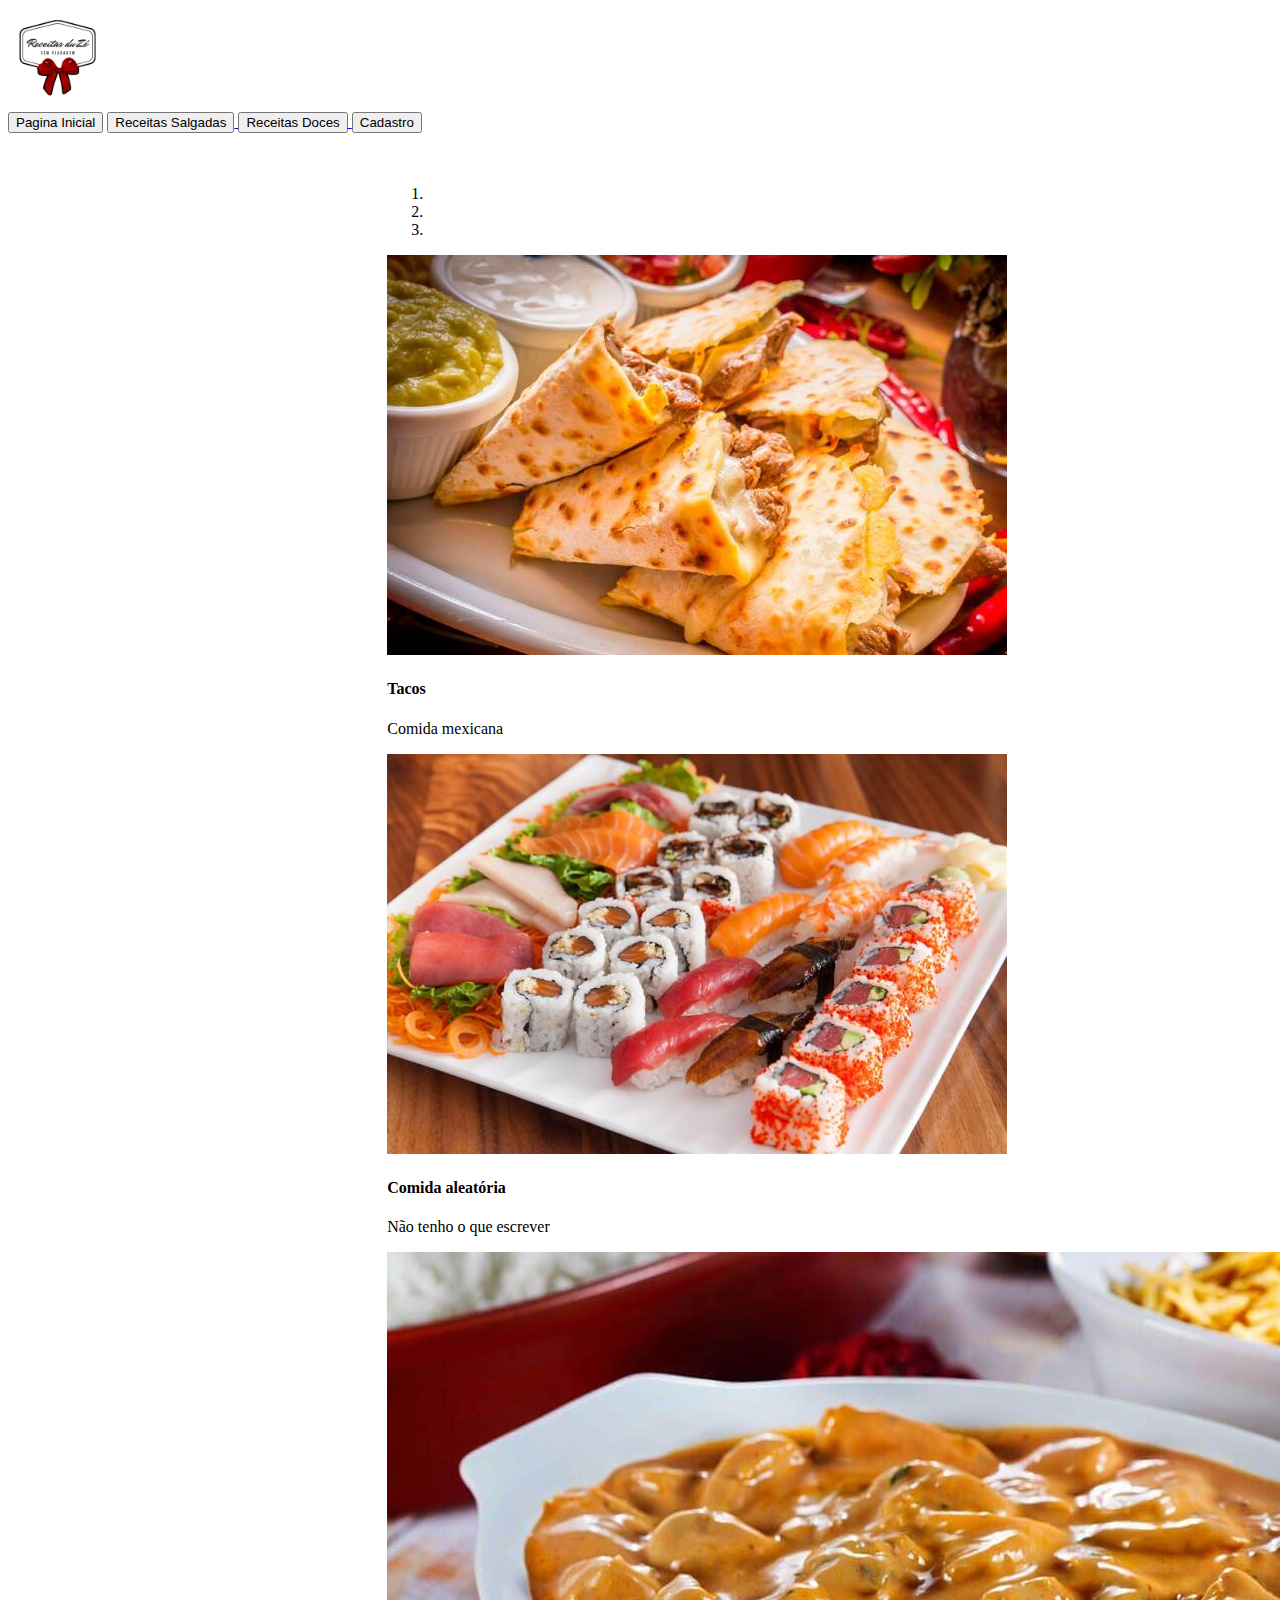
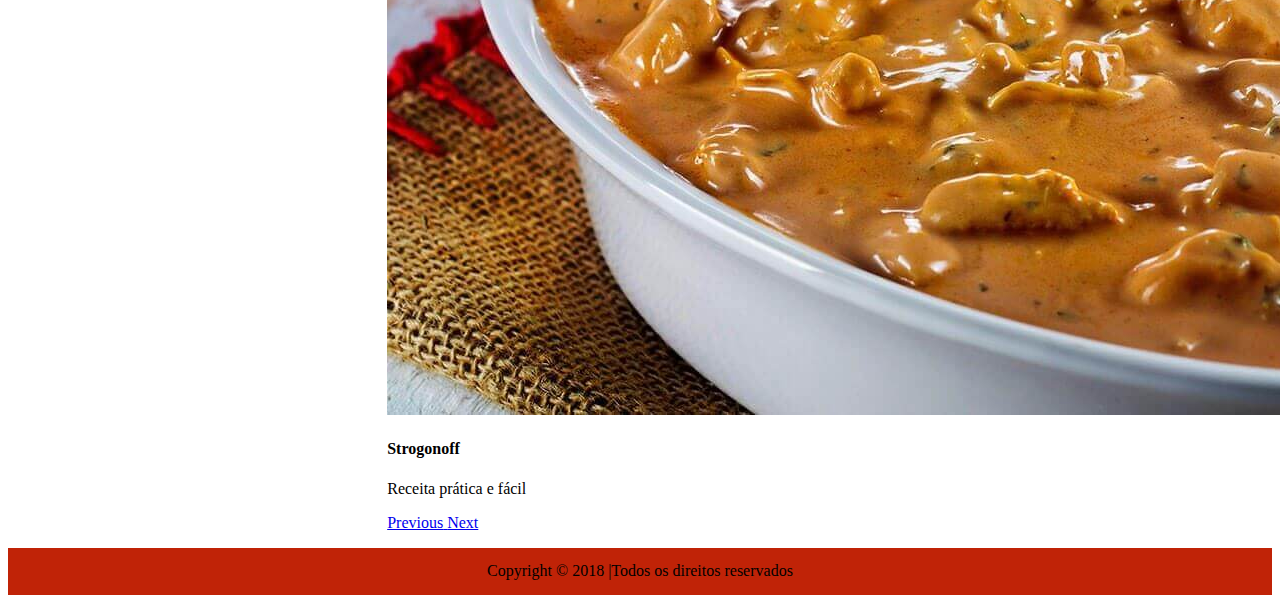
<file: index.html>
<!doctype html>
<html lang="en">
  <head>
    <!-- Required meta tags -->
    <meta charset="utf-8">
    <meta name="viewport" content="width=device-width, initial-scale=1, shrink-to-fit=no">

    <!-- Bootstrap CSS -->
    <link rel="stylesheet" href="https://stackpath.bootstrapcdn.com/bootstrap/4.1.3/css/bootstrap.min.css" integrity="sha384-MCw98/SFnGE8fJT3GXwEOngsV7Zt27NXFoaoApmYm81iuXoPkFOJwJ8ERdknLPMO" crossorigin="anonymous">
    <link rel="stylesheet" href="estilos/estilos.css">
    
    <title>Receitas Du Zé</title>
  </head>
    <body>
        <!-- <nao mexe nisso> -->
        <div class="content">
        <!-- </nao mexe nisso> -->
        <!-- <navbar> -->
        <nav class="navbar nav-expand-lg navbar-light bg-dark">
            <a class="navbar-brand" href="#">
                <img src="imagens/logo.png" width="100" height="100" alt="">
            </a>
                    <div class="cardx bg-dark">
                    <div class="card-body">
                            <button  type="button" class="btn btn-danger">Pagina Inicial</button>
                            <a href="receitaSalgada.html">
                                    <button type="button" class="btn btn-outline-danger" >Receitas Salgadas</button>
                            </a>
                            <a href="receitaDoce.html">
                                    <button type="button" class="btn btn-outline-danger">Receitas Doces</button>
                            </a>
                            <a href="cadastro.html">
                                    <button type="button" class="btn btn-outline-danger">Cadastro</button>
                            </a>
                    </div>
                    </div> 
        </nav>         
        <!-- </navbar> -->
        
        <br>
        <br>
        
    <!-- <carousel> -->
    <div id="carouselExampleIndicators" class="carousel slide carousel-fade" data-ride="carousel">
        <ol class="carousel-indicators">
          <li data-target="#carouselExampleIndicators" data-slide-to="0" class="active"></li>
          <li data-target="#carouselExampleIndicators" data-slide-to="1"></li>
          <li data-target="#carouselExampleIndicators" data-slide-to="2"></li>
        </ol>
        <div class="carousel-inner">
          <div class="carousel-item active">
            <img class="d-block w-100" src="imagens/img1.jpg" alt="First slide">
            <div class="carousel-caption d-none d-md-block">
                <h4>Tacos</h4>
                <p>Comida mexicana</p>
              </div>
          </div>
          <div class="carousel-item">
            <img class="d-block w-100" src="imagens/img2.jpg" alt="Second slide">
            <div class="carousel-caption d-none d-md-block">
                <h4>Comida aleatória</h4>
                <p>Não tenho o que escrever</p>
              </div>
          </div>
          <div class="carousel-item">
            <img class="d-block w-100" src="imagens/img3.jpg" alt="Third slide">
            <div class="carousel-caption d-none d-md-block">
                <h4>Strogonoff</h4>
                <p>Receita prática e fácil</p>
              </div>
          </div>
        </div>
        <a class="carousel-control-prev" href="#carouselExampleIndicators" role="button" data-slide="prev">
          <span class="carousel-control-prev-icon" aria-hidden="true"></span>
          <span class="sr-only">Previous</span>
        </a>
        <a class="carousel-control-next" href="#carouselExampleIndicators" role="button" data-slide="next">
          <span class="carousel-control-next-icon" aria-hidden="true"></span>
          <span class="sr-only">Next</span>
        </a>


        


      </div>
      <!-- </carousel> -->
      

        
 <!-- Pelo amor de tudo q ha de bom nao mexe nisso vvvvvvvvvvvvvv -->       
    </div>
  <footer class="footer">
        <div class="texto">
            <p>Copyright © 2018 |Todos os direitos reservados</p>
        </div>
  </footer>
  <!-- ^^^^^^^^^^^^^^^^^^^^^^^^^^^^^^^^^^^^^^^^^^^^^^^^^^^^^^^^^^ -->
    <!-- Optional JavaScript -->
    <!-- jQuery first, then Popper.js, then Bootstrap JS -->
    <script src="https://code.jquery.com/jquery-3.3.1.slim.min.js" integrity="sha384-q8i/X+965DzO0rT7abK41JStQIAqVgRVzpbzo5smXKp4YfRvH+8abtTE1Pi6jizo" crossorigin="anonymous"></script>
    <script src="https://cdnjs.cloudflare.com/ajax/libs/popper.js/1.14.3/umd/popper.min.js" integrity="sha384-ZMP7rVo3mIykV+2+9J3UJ46jBk0WLaUAdn689aCwoqbBJiSnjAK/l8WvCWPIPm49" crossorigin="anonymous"></script>
    <script src="https://stackpath.bootstrapcdn.com/bootstrap/4.1.3/js/bootstrap.min.js" integrity="sha384-ChfqqxuZUCnJSK3+MXmPNIyE6ZbWh2IMqE241rYiqJxyMiZ6OW/JmZQ5stwEULTy" crossorigin="anonymous"></script>
  </body>
</html>
</file>
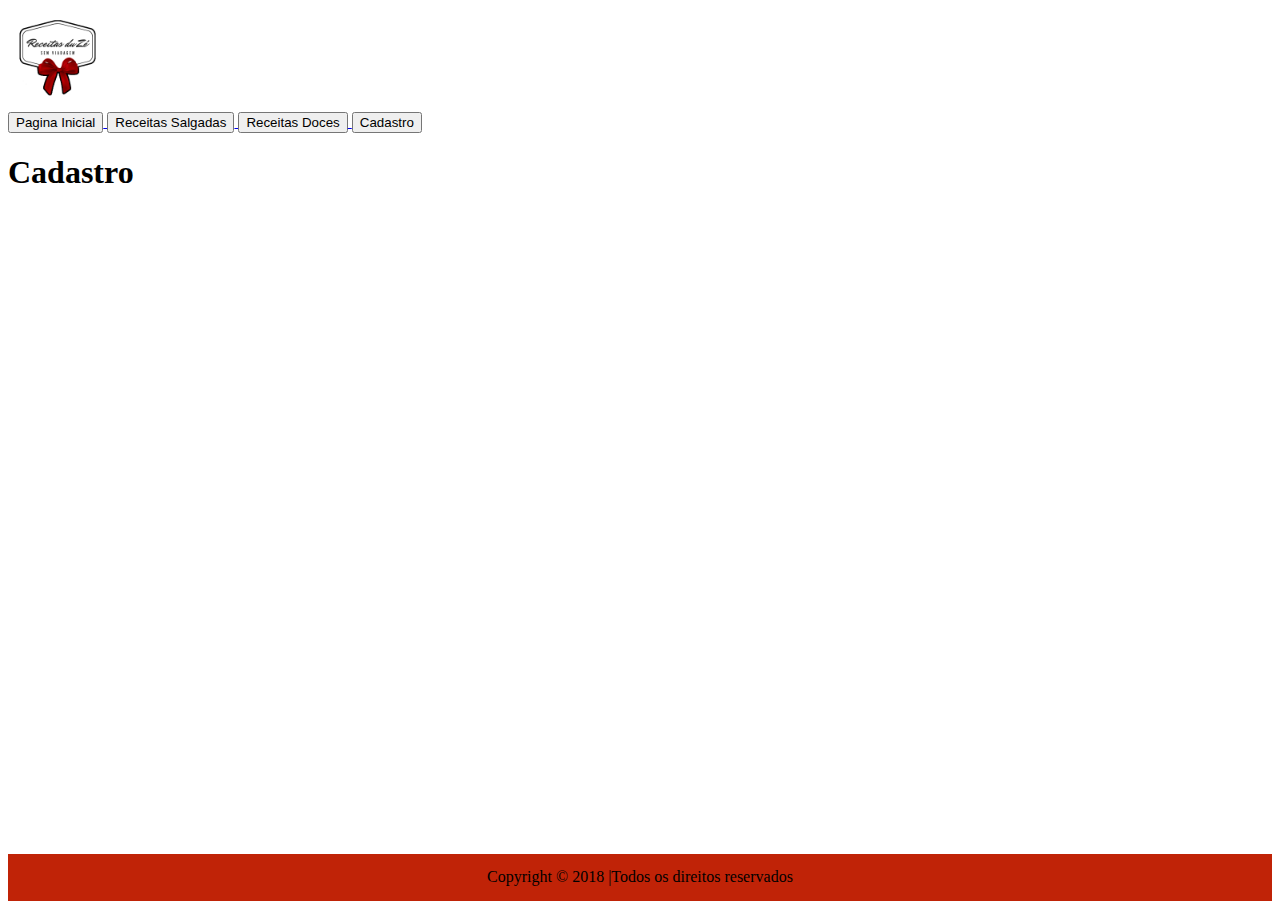
<file: cadastro.html>
<!doctype html>
<html lang="en">
  <head>
    <!-- Required meta tags -->
    <meta charset="utf-8">
    <meta name="viewport" content="width=device-width, initial-scale=1, shrink-to-fit=no">

    <!-- Bootstrap CSS -->
    <link rel="stylesheet" href="https://stackpath.bootstrapcdn.com/bootstrap/4.1.3/css/bootstrap.min.css" integrity="sha384-MCw98/SFnGE8fJT3GXwEOngsV7Zt27NXFoaoApmYm81iuXoPkFOJwJ8ERdknLPMO" crossorigin="anonymous">
    <link rel="stylesheet" href="estilos/estilos.css">
    
    <title>Receitas Du Zé</title>
  </head>
    <body>
        <!-- <nao mexe nisso> -->
        <div class="content">
        <!-- </nao mexe nisso> -->
        <!-- <navbar> -->
        <nav class="navbar nav-expand-lg navbar-light bg-dark">
            <a class="navbar-brand" href="#">
                <img src="imagens/logo.png" width="100" height="100" alt="">
            </a>
            <div class="cardx bg-dark">
            <div class="card-body">
                <a href="index.html">
                    <button  type="button" class="btn btn-outline-danger">Pagina Inicial</button>
                </a>
                <a href="receitaSalgada.html">
                        <button type="button" class="btn btn-outline-danger" >Receitas Salgadas</button>
                </a>
                <a href="receitaDoce.html">
                        <button type="button" class="btn btn-outline-danger">Receitas Doces</button>
                </a>
                <button type="button" class="btn btn-danger">Cadastro</button>
            </div>
            </div> 
        </nav>
        <!-- </navbar> -->
        

    <h1>Cadastro</h1>
    
        
 <!-- Pelo amor de tudo q ha de bom nao mexe nisso vvvvvvvvvvvvvv -->       
    </div>
  <footer class="footer">
    <p>Copyright © 2018 |Todos os direitos reservados</p>
  </footer>
  <!-- ^^^^^^^^^^^^^^^^^^^^^^^^^^^^^^^^^^^^^^^^^^^^^^^^^^^^^^^^^^ -->
    <!-- Optional JavaScript -->
    <!-- jQuery first, then Popper.js, then Bootstrap JS -->
    <script src="https://code.jquery.com/jquery-3.3.1.slim.min.js" integrity="sha384-q8i/X+965DzO0rT7abK41JStQIAqVgRVzpbzo5smXKp4YfRvH+8abtTE1Pi6jizo" crossorigin="anonymous"></script>
    <script src="https://cdnjs.cloudflare.com/ajax/libs/popper.js/1.14.3/umd/popper.min.js" integrity="sha384-ZMP7rVo3mIykV+2+9J3UJ46jBk0WLaUAdn689aCwoqbBJiSnjAK/l8WvCWPIPm49" crossorigin="anonymous"></script>
    <script src="https://stackpath.bootstrapcdn.com/bootstrap/4.1.3/js/bootstrap.min.js" integrity="sha384-ChfqqxuZUCnJSK3+MXmPNIyE6ZbWh2IMqE241rYiqJxyMiZ6OW/JmZQ5stwEULTy" crossorigin="anonymous"></script>
  </body>
</html>
</file>
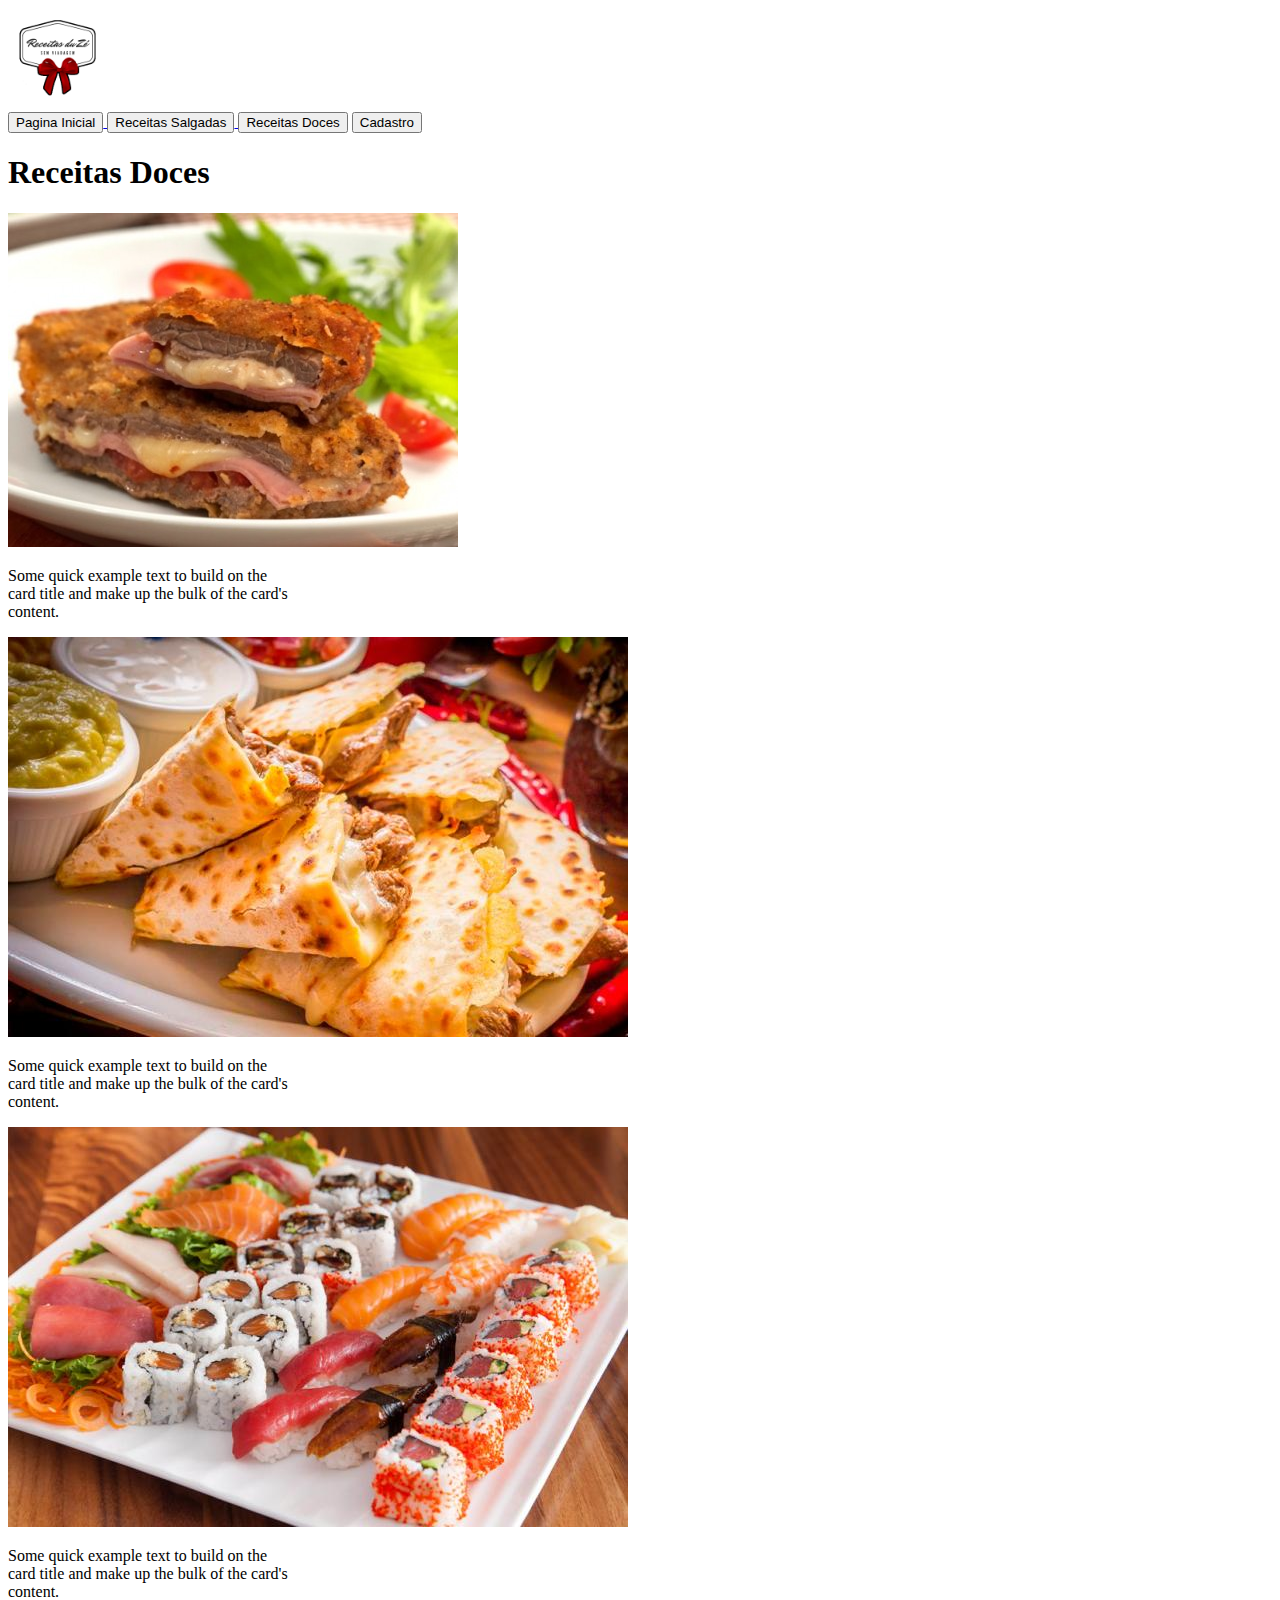
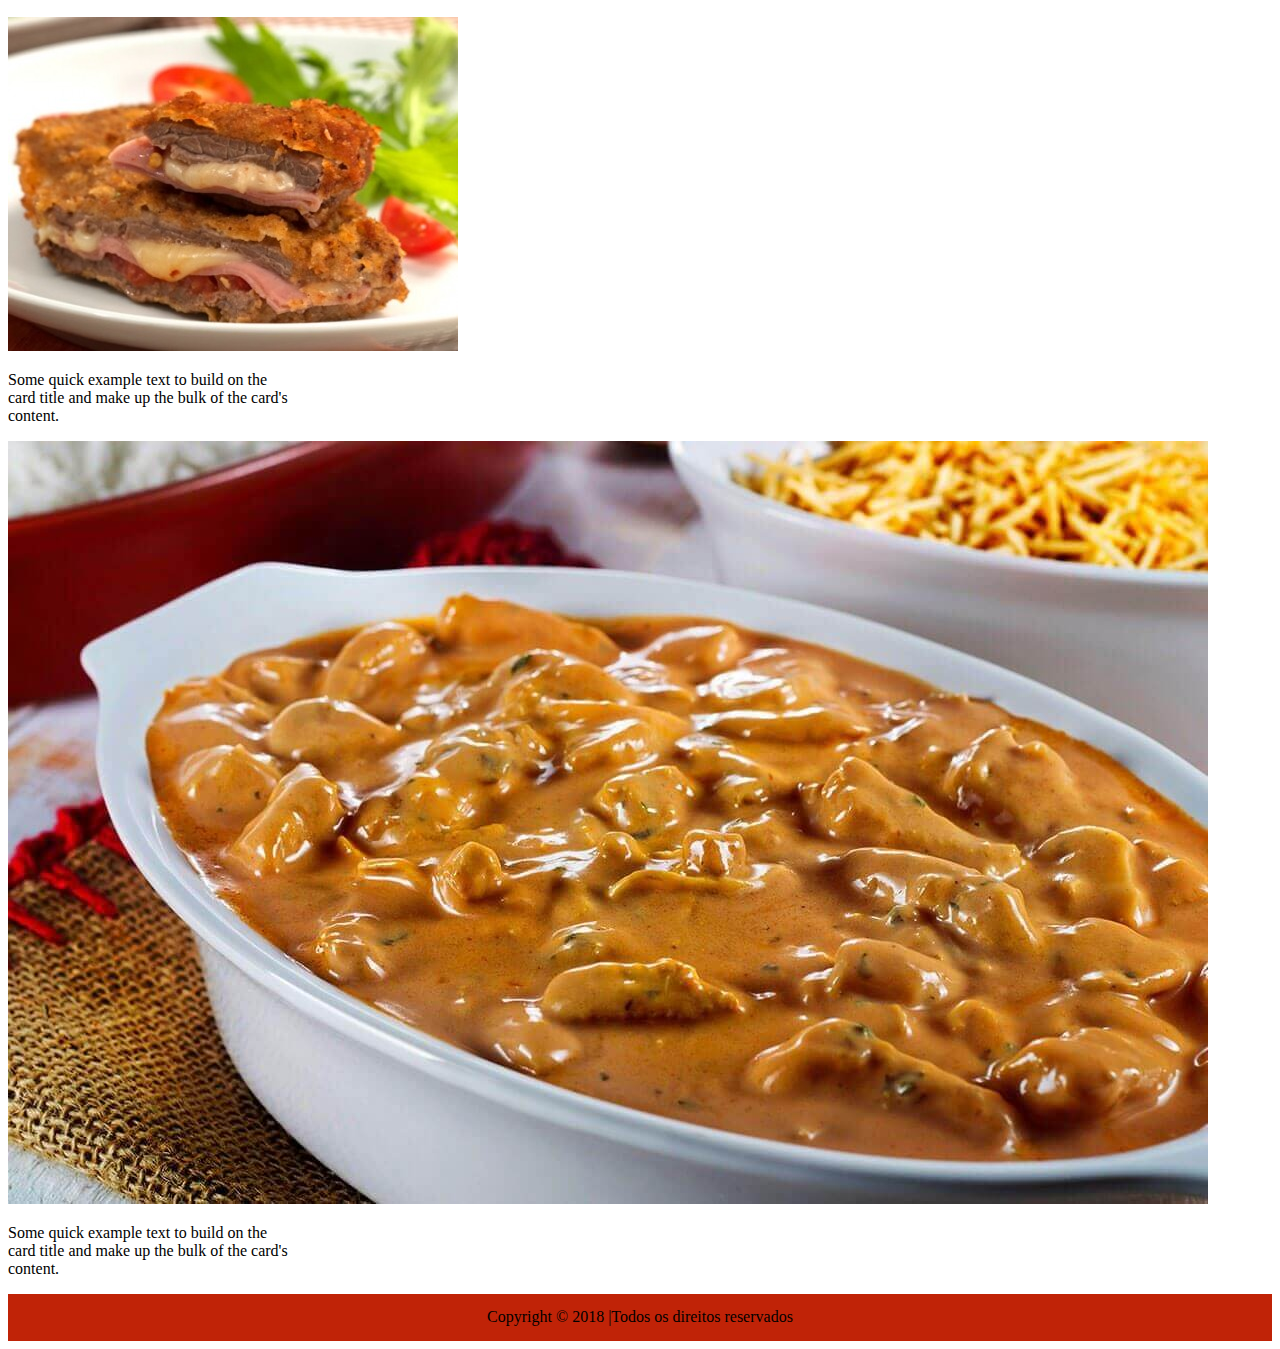
<file: receitaDoce.html>
<!doctype html>
<html lang="en">
  <head>
    <!-- Required meta tags -->
    <meta charset="utf-8">
    <meta name="viewport" content="width=device-width, initial-scale=1, shrink-to-fit=no">

    <!-- Bootstrap CSS -->
    <link rel="stylesheet" href="https://stackpath.bootstrapcdn.com/bootstrap/4.1.3/css/bootstrap.min.css" integrity="sha384-MCw98/SFnGE8fJT3GXwEOngsV7Zt27NXFoaoApmYm81iuXoPkFOJwJ8ERdknLPMO" crossorigin="anonymous">
    <link rel="stylesheet" href="estilos/estilos.css">
    
    <title>Receitas Du Zé</title>
  </head>
    <body>
        <!-- <nao mexe nisso> -->
        <div class="content">
        <!-- </nao mexe nisso> -->
        <!-- <navbar> -->
        <nav class="navbar nav-expand-lg navbar-light bg-dark">
            <a class="navbar-brand" href="#">
                <img src="imagens/logo.png" width="100" height="100" alt="">
            </a>
                    <div class="cardx bg-dark">
                    <div class="card-body">
                            <a href="index.html">
                                    <button  type="button" class="btn btn-outline-danger">Pagina Inicial</button>
                            </a>
                            <a href="receitaSalgada.html">
                                    <button type="button" class="btn btn-outline-danger" >Receitas Salgadas</button>
                            </a>
                            
                            <button type="button" class="btn btn-danger">Receitas Doces</button>
                            
                            <a href="cadastro.html">
                                    <button type="button" class="btn btn-outline-danger">Cadastro</button>
                            </a>
                    </div>
                    </div> 
        </nav>
        </nav>
        <!-- </navbar> -->

        <div class="alert bg-danger alert-primary" role="alert">
          <div class="cardx bg-danger justify-content-center">
           <h1 class="">Receitas Doces </h1>
          </div>
          </div>
    

    <div class="card-group col-md-12">

      <!-- Card1  -->
    <div class="card bg-danger" style="width: 18rem;">
      <img class="card-img-top" src="imagens/img4.jpg" alt="Card image cap">
      <div class="card-body">
        <p class="card-text">Some quick example text to build on the card title and make up the bulk of the card's content.</p>
      </div>
    </div>
    <!-- Card2  -->
    <div class="card bg-danger offset-md-1" style="width: 18rem;">
        <img class="card-img-top" src="imagens/img1.jpg" alt="Card image cap">
        <div class="card-body">
          <p class="card-text">Some quick example text to build on the card title and make up the bulk of the card's content.</p>
        </div>
    </div>
    <!-- Card3  -->
    <div class="card bg-danger" style="width: 18rem;">
        <img class="card-img-top" src="imagens/img2.jpg" alt="Card image cap">
        <div class="card-body">
          <p class="card-text">Some quick example text to build on the card title and make up the bulk of the card's content.</p>
        </div>
    </div>
    <!-- Card4  -->
    <div class="card bg-danger" style="width: 18rem;">
        <img class="card-img-top" src="imagens/img4.jpg" alt="Card image cap">
        <div class="card-body">
          <p class="card-text">Some quick example text to build on the card title and make up the bulk of the card's content.</p>
        </div>
    </div>
    <!-- Card5  -->
    <div class="card bg-danger" style="width: 18rem;">
        <img class="card-img-top" src="imagens/img3.jpg" alt="Card image cap">
        <div class="card-body">
          <p class="card-text">Some quick example text to build on the card title and make up the bulk of the card's content.</p>
        </div>
    </div>


    </div>
    
    
  
    
 <!-- Pelo amor de tudo q ha de bom nao mexe nisso vvvvvvvvvvvvvv -->       
    </div>
  <footer class="footer">

    <p>Copyright © 2018 |Todos os direitos reservados</p>

  </footer>
  <!-- ^^^^^^^^^^^^^^^^^^^^^^^^^^^^^^^^^^^^^^^^^^^^^^^^^^^^^^^^^^ -->
    <!-- Optional JavaScript -->

    <!-- jQuery first, then Popper.js, then Bootstrap JS -->
    <script src="https://code.jquery.com/jquery-3.3.1.slim.min.js" integrity="sha384-q8i/X+965DzO0rT7abK41JStQIAqVgRVzpbzo5smXKp4YfRvH+8abtTE1Pi6jizo" crossorigin="anonymous"></script>
    <script src="https://cdnjs.cloudflare.com/ajax/libs/popper.js/1.14.3/umd/popper.min.js" integrity="sha384-ZMP7rVo3mIykV+2+9J3UJ46jBk0WLaUAdn689aCwoqbBJiSnjAK/l8WvCWPIPm49" crossorigin="anonymous"></script>
    <script src="https://stackpath.bootstrapcdn.com/bootstrap/4.1.3/js/bootstrap.min.js" integrity="sha384-ChfqqxuZUCnJSK3+MXmPNIyE6ZbWh2IMqE241rYiqJxyMiZ6OW/JmZQ5stwEULTy" crossorigin="anonymous"></script>
  </body>
</html>
</file>
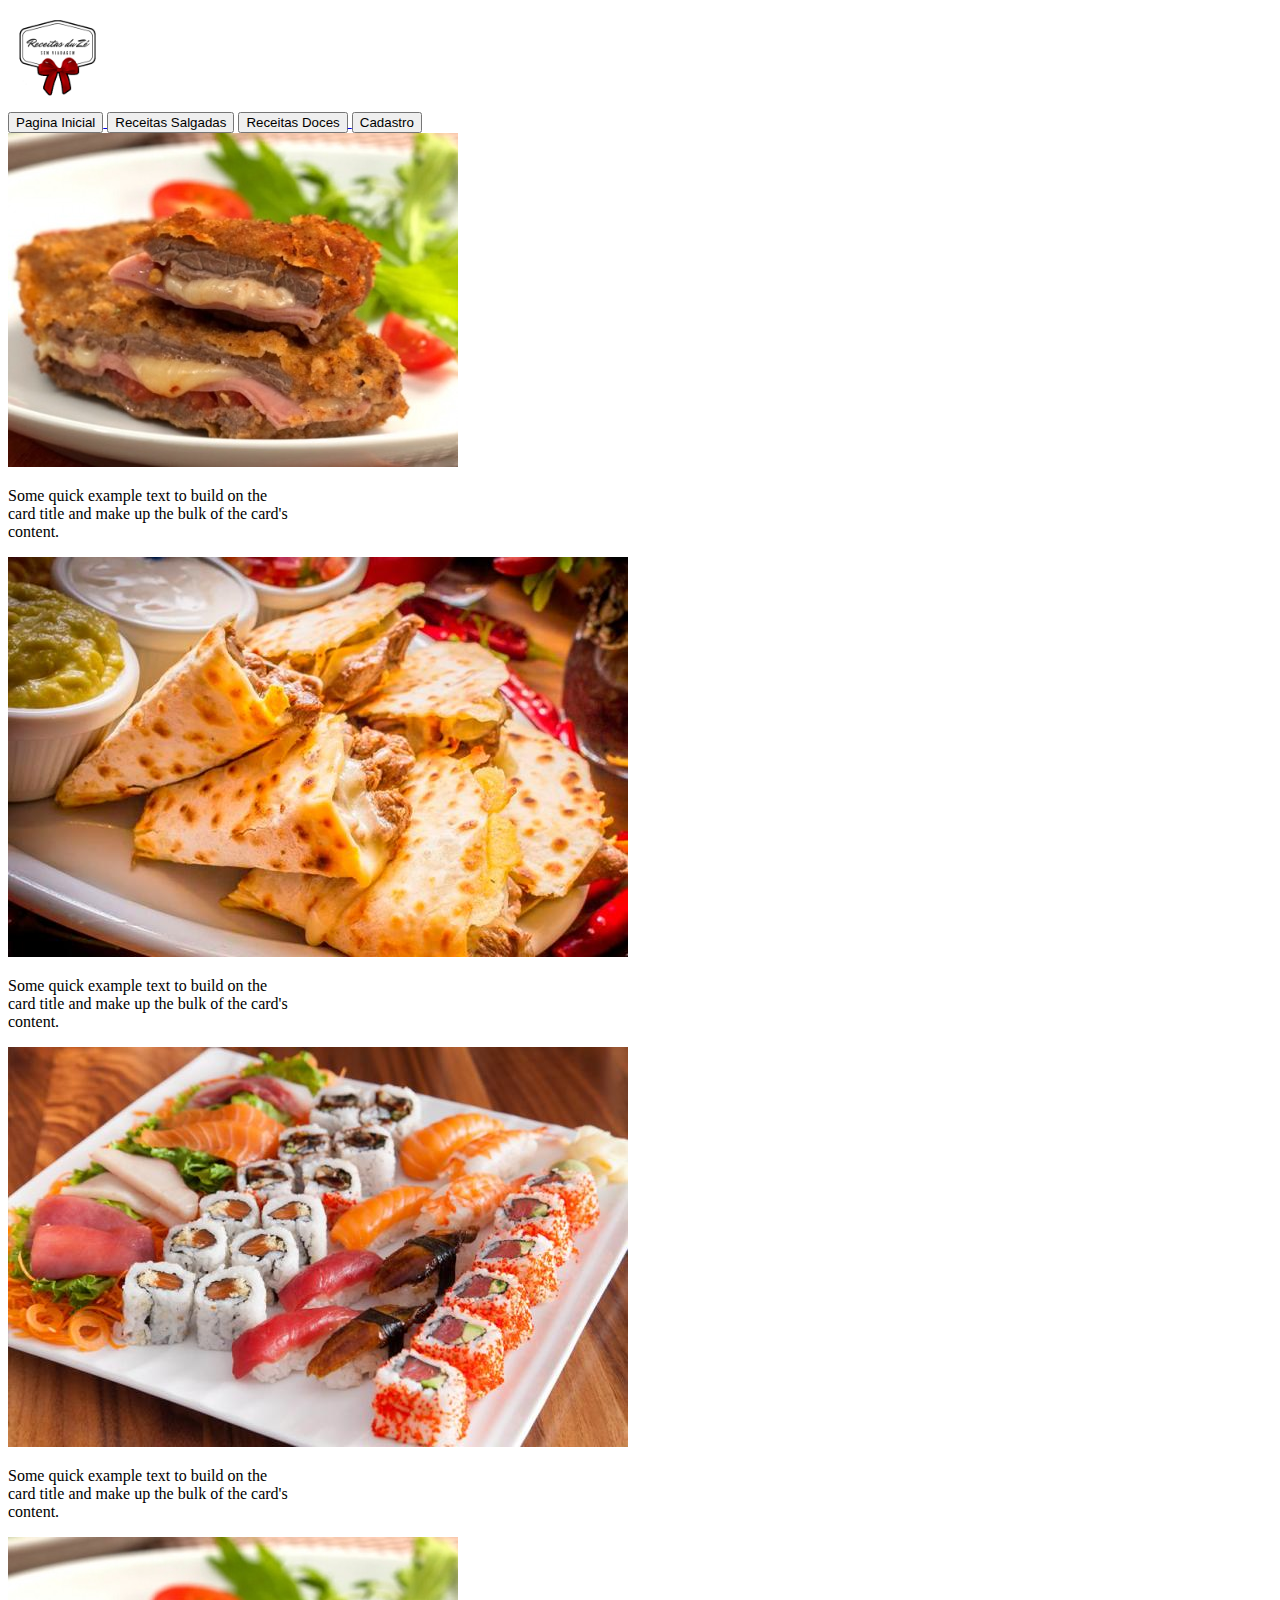
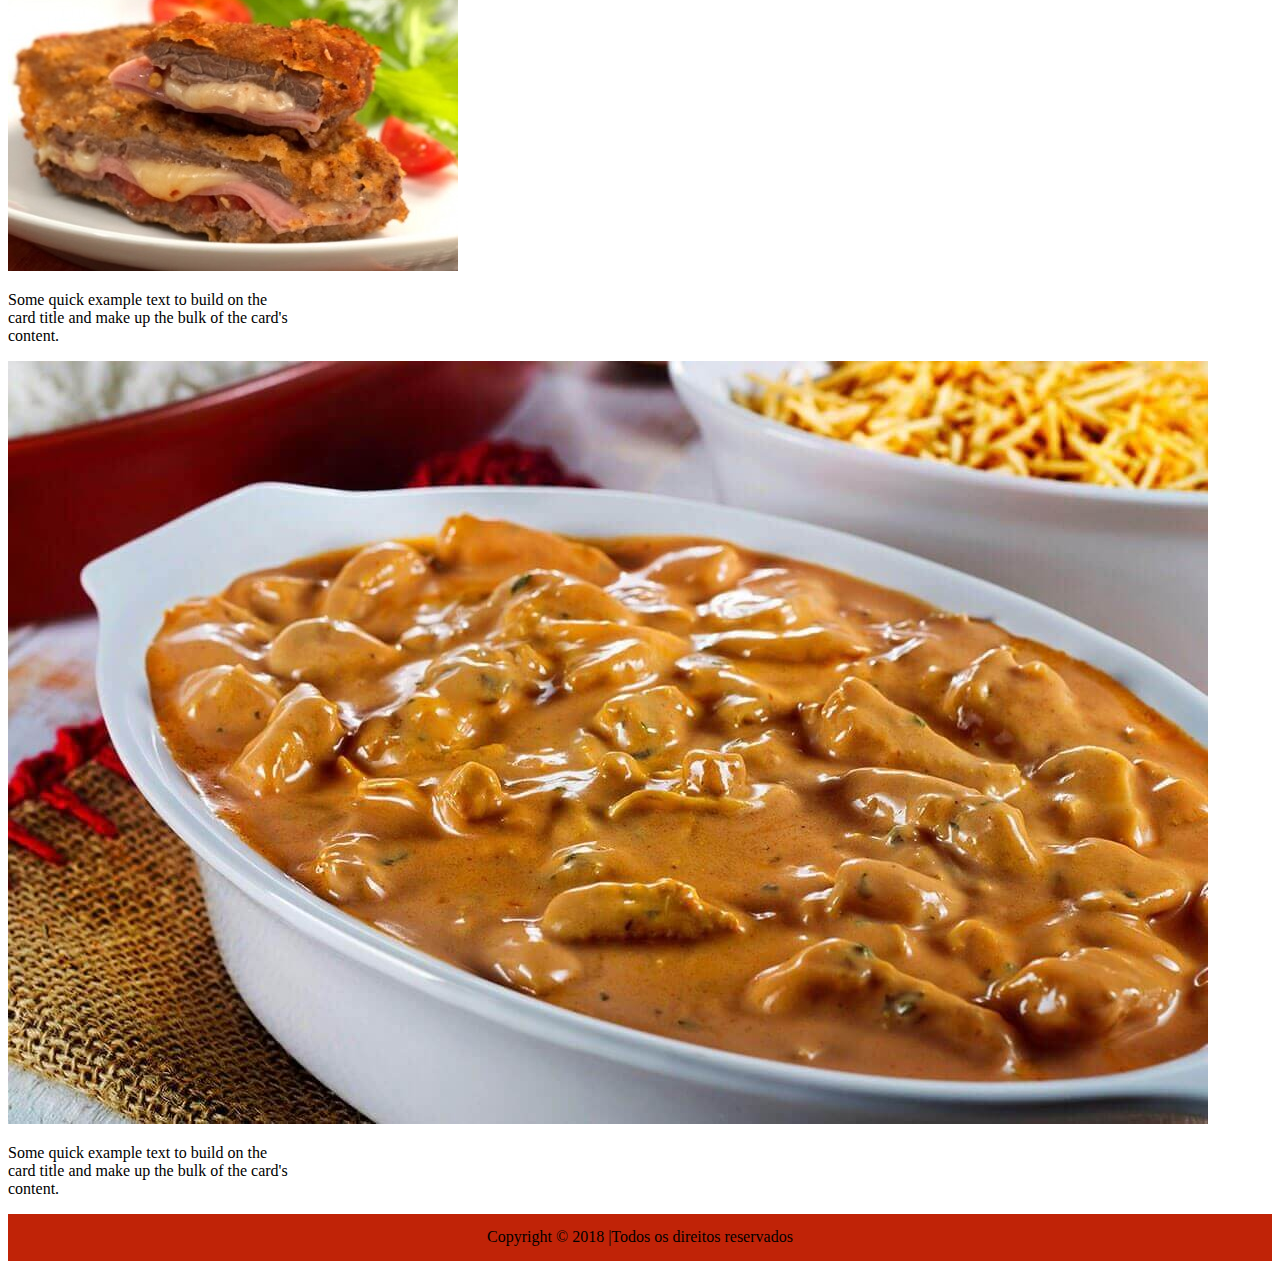
<file: receitaSalgada.html>
<!doctype html>
<html lang="en">
  <head>
    <!-- Required meta tags -->
    <meta charset="utf-8">
    <meta name="viewport" content="width=device-width, initial-scale=1, shrink-to-fit=no">

    <!-- Bootstrap CSS -->
    <link rel="stylesheet" href="https://stackpath.bootstrapcdn.com/bootstrap/4.1.3/css/bootstrap.min.css" integrity="sha384-MCw98/SFnGE8fJT3GXwEOngsV7Zt27NXFoaoApmYm81iuXoPkFOJwJ8ERdknLPMO" crossorigin="anonymous">
    <link rel="stylesheet" href="estilos/estilos.css">
    
    <title>Receitas Du Zé</title>
  </head>
    <body>
        <!-- <nao mexe nisso> -->
        <div class="content">
        <!-- </nao mexe nisso> -->
        <!-- <navbar> -->
        <nav class="navbar nav-expand-lg navbar-light bg-dark">
            <a class="navbar-brand" href="#">
                <img src="imagens/logo.png" width="100" height="100" alt="">
            </a>
                    <div class="cardx bg-dark">
                    <div class="card-body">
                            <a href="index.html">
                                    <button  type="button" class="btn btn-outline-danger">Pagina Inicial</button>
                            </a>
                            
                            <button type="button" class="btn btn-danger" >Receitas Salgadas</button>
                            
                            <a href="receitaDoce.html">
                                    <button type="button" class="btn btn-outline-danger">Receitas Doces</button>
                            </a>
                            <a href="cadastro.html">
                                    <button type="button" class="btn btn-outline-danger">Cadastro</button>
                            </a>
                    </div>
                    </div> 
        </nav>
        <!-- </navbar> -->

        
        
      <div class="card-group col-md-12">
        <!-- Card1  -->
      <div class="card bg-danger" style="width: 18rem;">
        <img class="card-img-top" src="imagens/img4.jpg" alt="Card image cap">
        <div class="card-body">
          <p class="card-text">Some quick example text to build on the card title and make up the bulk of the card's content.</p>
        </div>
      </div>
      <!-- Card2  -->
      <div class="card bg-primary offset-md-1" style="width: 18rem;">
          <img class="card-img-top" src="imagens/img1.jpg" alt="Card image cap">
          <div class="card-body">
            <p class="card-text">Some quick example text to build on the card title and make up the bulk of the card's content.</p>
          </div>
      </div>
      <!-- Card3  -->
      <div class="card bg-light" style="width: 18rem;">
          <img class="card-img-top" src="imagens/img2.jpg" alt="Card image cap">
          <div class="card-body">
            <p class="card-text">Some quick example text to build on the card title and make up the bulk of the card's content.</p>
          </div>
      </div>
      <!-- Card4  -->
      <div class="card bg-info" style="width: 18rem;">
          <img class="card-img-top" src="imagens/img4.jpg" alt="Card image cap">
          <div class="card-body">
            <p class="card-text">Some quick example text to build on the card title and make up the bulk of the card's content.</p>
          </div>
      </div>
      <!-- Card5  -->
      <div class="card bg-dark" style="width: 18rem;">
          <img class="card-img-top" src="imagens/img3.jpg" alt="Card image cap">
          <div class="card-body">
            <p class="card-text">Some quick example text to build on the card title and make up the bulk of the card's content.</p>
          </div>
      </div>
  
  
      </div>
        
 <!-- Pelo amor de tudo q ha de bom nao mexe nisso vvvvvvvvvvvvvv -->       
    </div>
  <footer class="footer">
    <p>Copyright © 2018 |Todos os direitos reservados</p>
  </footer>
  <!-- ^^^^^^^^^^^^^^^^^^^^^^^^^^^^^^^^^^^^^^^^^^^^^^^^^^^^^^^^^^ -->
    <!-- Optional JavaScript -->
    <!-- jQuery first, then Popper.js, then Bootstrap JS -->
    <script src="https://code.jquery.com/jquery-3.3.1.slim.min.js" integrity="sha384-q8i/X+965DzO0rT7abK41JStQIAqVgRVzpbzo5smXKp4YfRvH+8abtTE1Pi6jizo" crossorigin="anonymous"></script>
    <script src="https://cdnjs.cloudflare.com/ajax/libs/popper.js/1.14.3/umd/popper.min.js" integrity="sha384-ZMP7rVo3mIykV+2+9J3UJ46jBk0WLaUAdn689aCwoqbBJiSnjAK/l8WvCWPIPm49" crossorigin="anonymous"></script>
    <script src="https://stackpath.bootstrapcdn.com/bootstrap/4.1.3/js/bootstrap.min.js" integrity="sha384-ChfqqxuZUCnJSK3+MXmPNIyE6ZbWh2IMqE241rYiqJxyMiZ6OW/JmZQ5stwEULTy" crossorigin="anonymous"></script>
  </body>
</html>
</file>
<file: estilos/estilos.css>
.content {
    min-height: calc(100vh - 70px);
  }
  .footer {
    height: 47px;
  }
  footer {
    background: rgb(192, 35, 7);
    color: rgb(0, 0, 0);
    line-height: 46px;
    padding: 0 20px;
    text-align: center;
  }

  #carouselExampleIndicators {
    width: 40%;
    margin: auto;
  }

  .cardx {
    border-width: 0px;
  }
</file>
